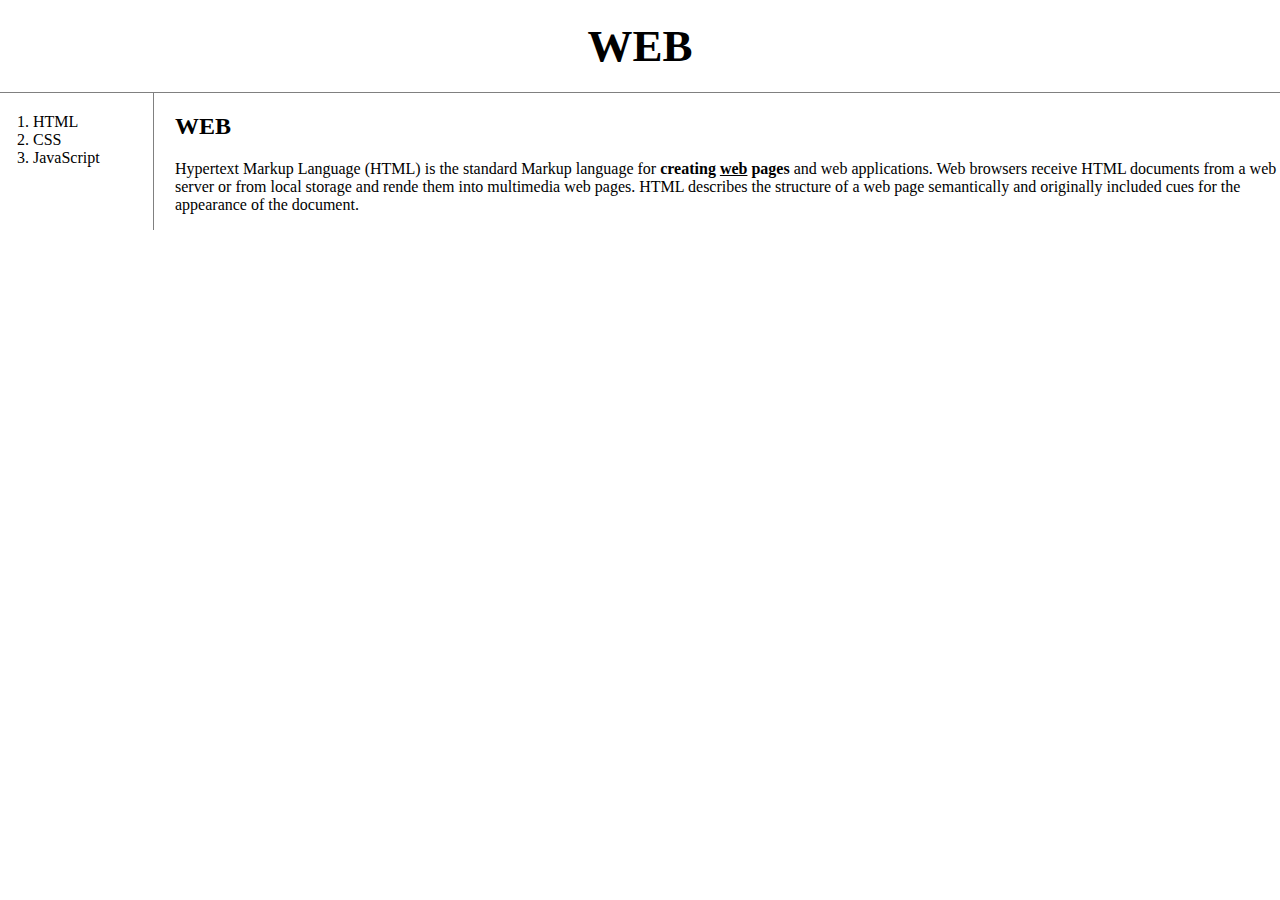
<file: index.html>
<!doctype html>
        <html>
        <head>
            <title>WEB1 - Welcome</title>
            <meta charset="utf-8">
            <link rel="stylesheet" href="style.css">
        </head>
        <body>
            <h1><a href="index.html">WEB</a></h1>
            <div id="grid">
            <ol>
                <li><a href="1.html">HTML</a></li>
                <li><a href="2.html">CSS</a></li>
                <li><a href="3.html">JavaScript</a></li>
                </ol>
                <div id="article">
                <h2>WEB</h2>
                <p><a href ="https://www.w3.org/TR/html5/">Hypertext Markup Language (HTML)</a> is the standard Markup
                language for <strong>creating <u>web</u> pages</strong>
                and web applications. Web browsers receive HTML documents
                from a web server or from local storage and rende them
                into multimedia web pages. HTML describes the structure of
                a web page semantically and originally included cues for
                the appearance of the document.
                </p>
                </div>
            </div>
        </body>
        </html>
</file>
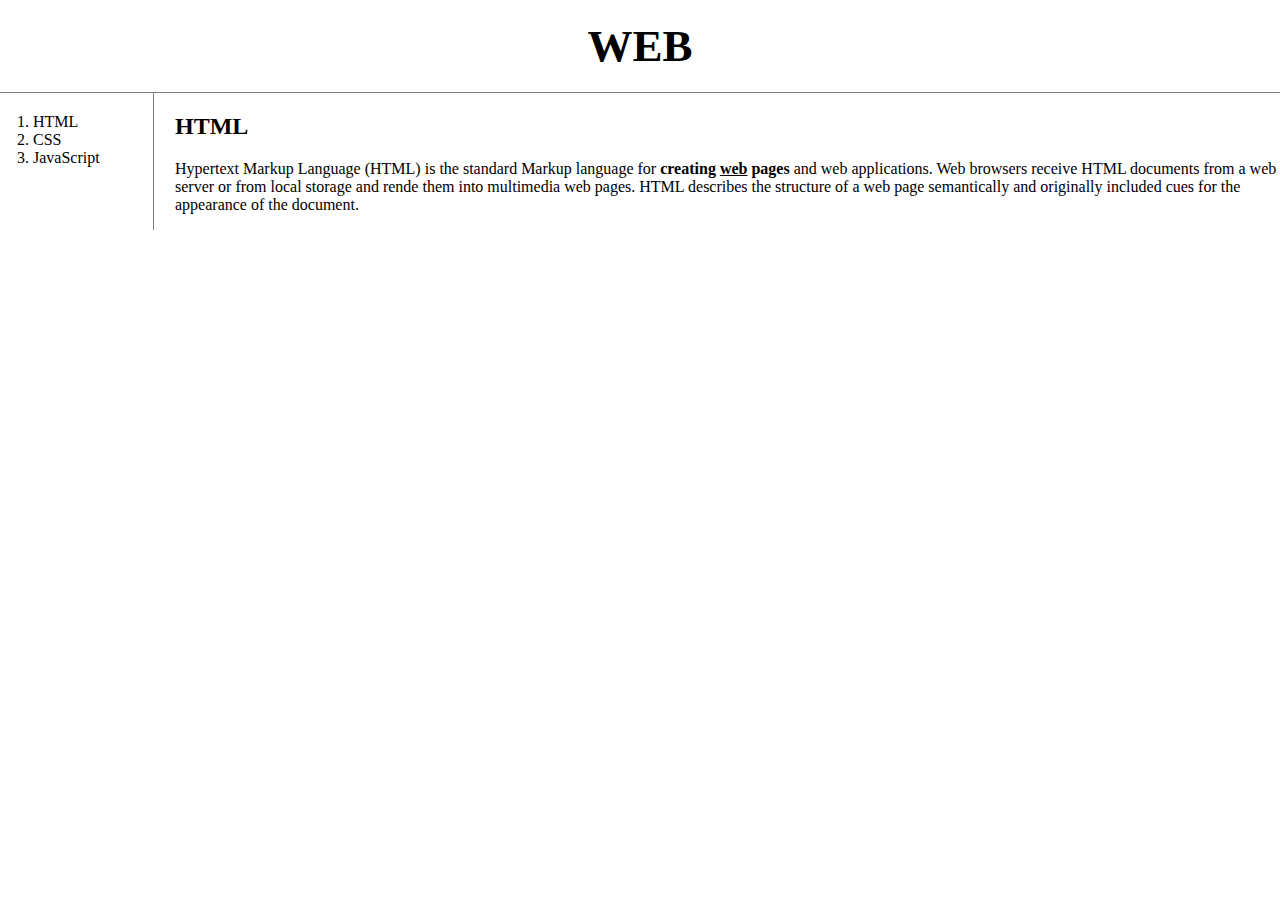
<file: 1.html>
<!doctype html>
        <html>
        <head>
            <title>WEB1 - HTML</title>
            <meta charset="utf-8">
            <link rel="stylesheet" href="style.css">
        </head>
        <body>
            <h1><a href="index.html">WEB</a></h1>
            <div id="grid">
               <ol>
                <li><a href="1.html">HTML</a></li>
                <li><a href="2.html">CSS</a></li>
                <li><a href="3.html">JavaScript</a></li>
                </ol>
                <div id="article">
                <h2>HTML</h2>
                <p><a href ="https://www.w3.org/TR/html5/">Hypertext Markup Language (HTML)</a> is the standard Markup
                language for <strong>creating <u>web</u> pages</strong>
                and web applications. Web browsers receive HTML documents
                from a web server or from local storage and rende them
                into multimedia web pages. HTML describes the structure of
                a web page semantically and originally included cues for
                the appearance of the document.
                </p>
                </div>
            </div>
        </body>
        </html>
</file>
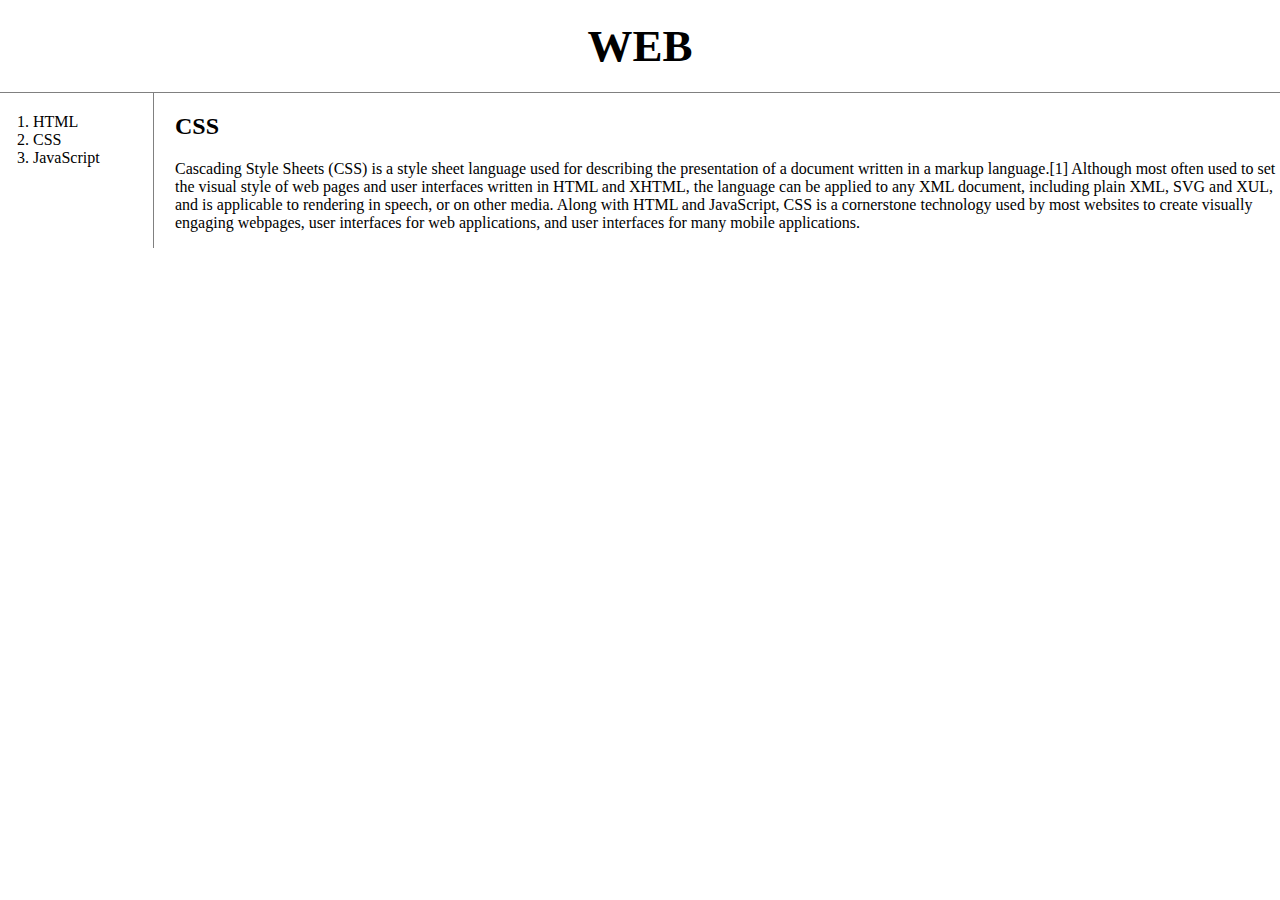
<file: 2.html>
<!doctype html>
<html>
<head>
  <title>WEB - CSS</title>
  <meta charset="utf-8">
  <link rel="stylesheet" href="style.css">
</head>
<body>
  <h1><a href="index.html">WEB</a></h1>
  <div id="grid">
    <ol>
      <li><a href="1.html">HTML</a></li>
      <li><a href="2.html">CSS</a></li>
      <li><a href="3.html">JavaScript</a></li>
    </ol>
    <div id="article">
        <h2>CSS</h2>
        <p>
          Cascading Style Sheets (CSS) is a style sheet language used for describing the presentation of a document written in a markup language.[1] Although most often used to set the visual style of web pages and user interfaces written in HTML and XHTML, the language can be applied to any XML document, including plain XML, SVG and XUL, and is applicable to rendering in speech, or on other media. Along with HTML and JavaScript, CSS is a cornerstone technology used by most websites to create visually engaging webpages, user interfaces for web applications, and user interfaces for many mobile applications.
        </p>
      </div>
  </div>
  </body>
 </html>
</file>
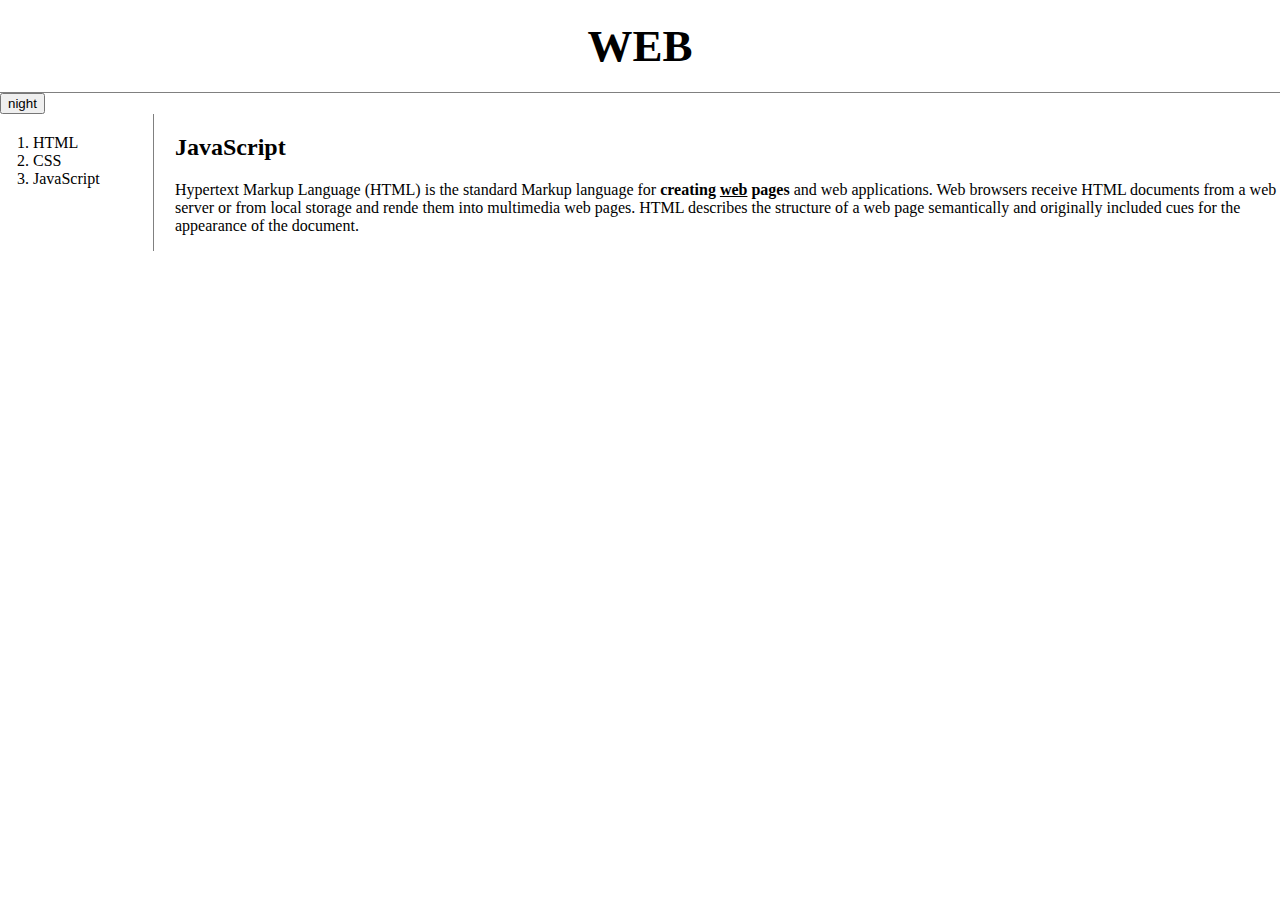
<file: 3.html>
<!doctype html>
        <html>
        <head>
            <title>WEB1 - JavaScript</title>
            <meta charset="utf-8">
            <link rel="stylesheet" href="style.css">
          </head>
        <body>
            <h1><a href="index.html">WEB</a></h1>
            <input id="night_day" type="button" value="night" onclick="
            if(document.querySelector('#night_day').value ==='night'){
            document.querySelector('body').style.backgroundColor= 'black';
            document.querySelector('body').style.color='white';
            document.querySelector('#night_day').value ='day';
            } else {
            document.querySelector('body').style.backgroundColor='white';
            document.querySelector('body').style.color='black';
            document.querySelector('#night_day').value='night';
            }
            ">
            

            
            <div id="grid">
            <ol>
                <li><a href="1.html">HTML</a></li>
                <li><a href="2.html">CSS</a></li>
                <li><a href="3.html">JavaScript</a></li>
                </ol>
                <div id="article">
                <h2>JavaScript</h2>
                <p><a href ="https://www.w3.org/TR/html5/">Hypertext Markup Language (HTML)</a> is the standard Markup
                language for <strong>creating <u>web</u> pages</strong>
                and web applications. Web browsers receive HTML documents
                from a web server or from local storage and rende them
                into multimedia web pages. HTML describes the structure of
                a web page semantically and originally included cues for
                the appearance of the document.
                </p>
                </div>
            </div>                
        </body>
        </html>
</file>
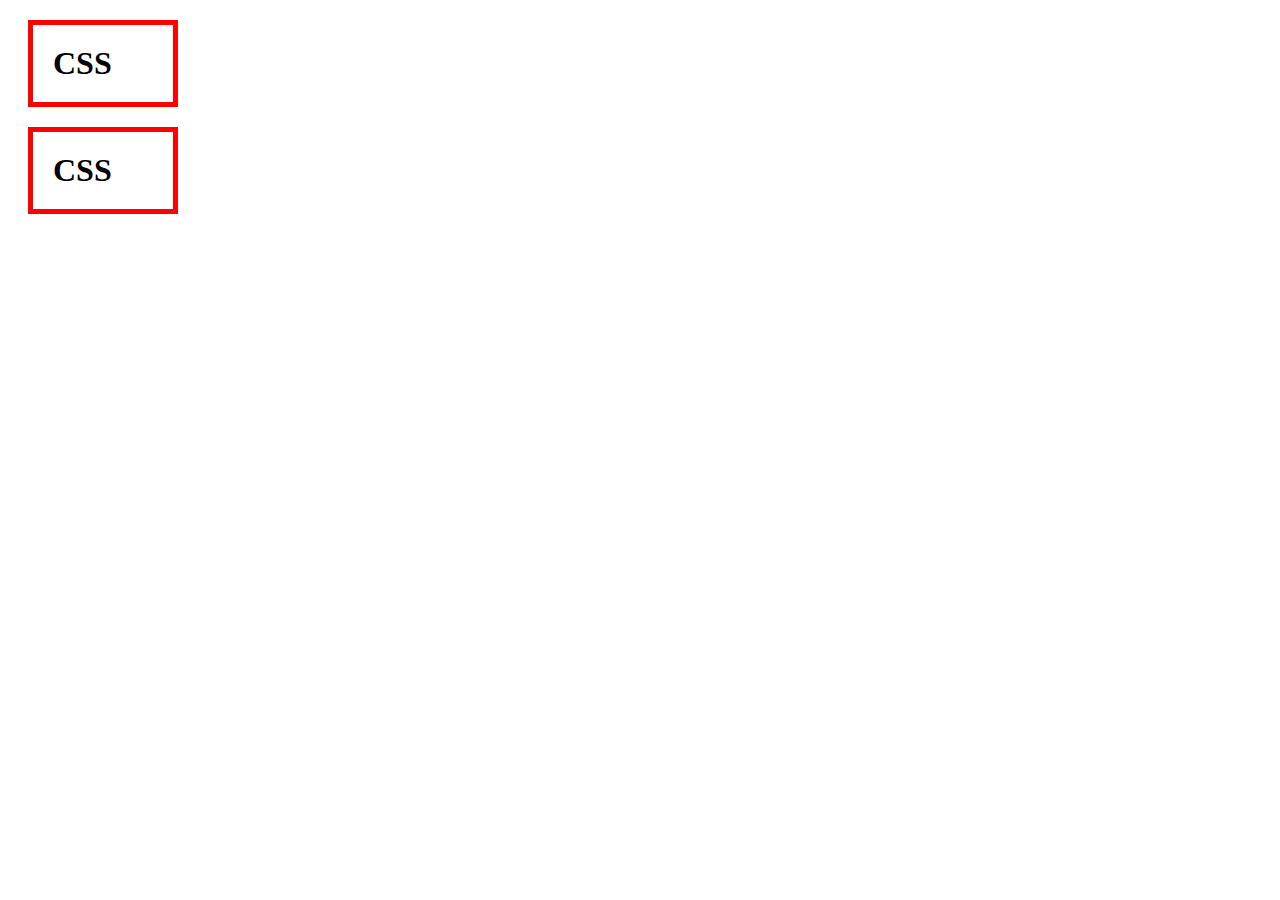
<file: box.html>
<!doctype html>
<html>
    <head>
        <meta charset="utf-8">
        <title></title>
    <style>
        h1{
        border:5px solid red;
        padding:20px;
        margin:20px;
        display:block;
        width:100px;
        }
    </style>
    </head>
    <body>
    <h1>CSS</h1>
    <h1>CSS</h1>
    </body>
    </html>
</file>
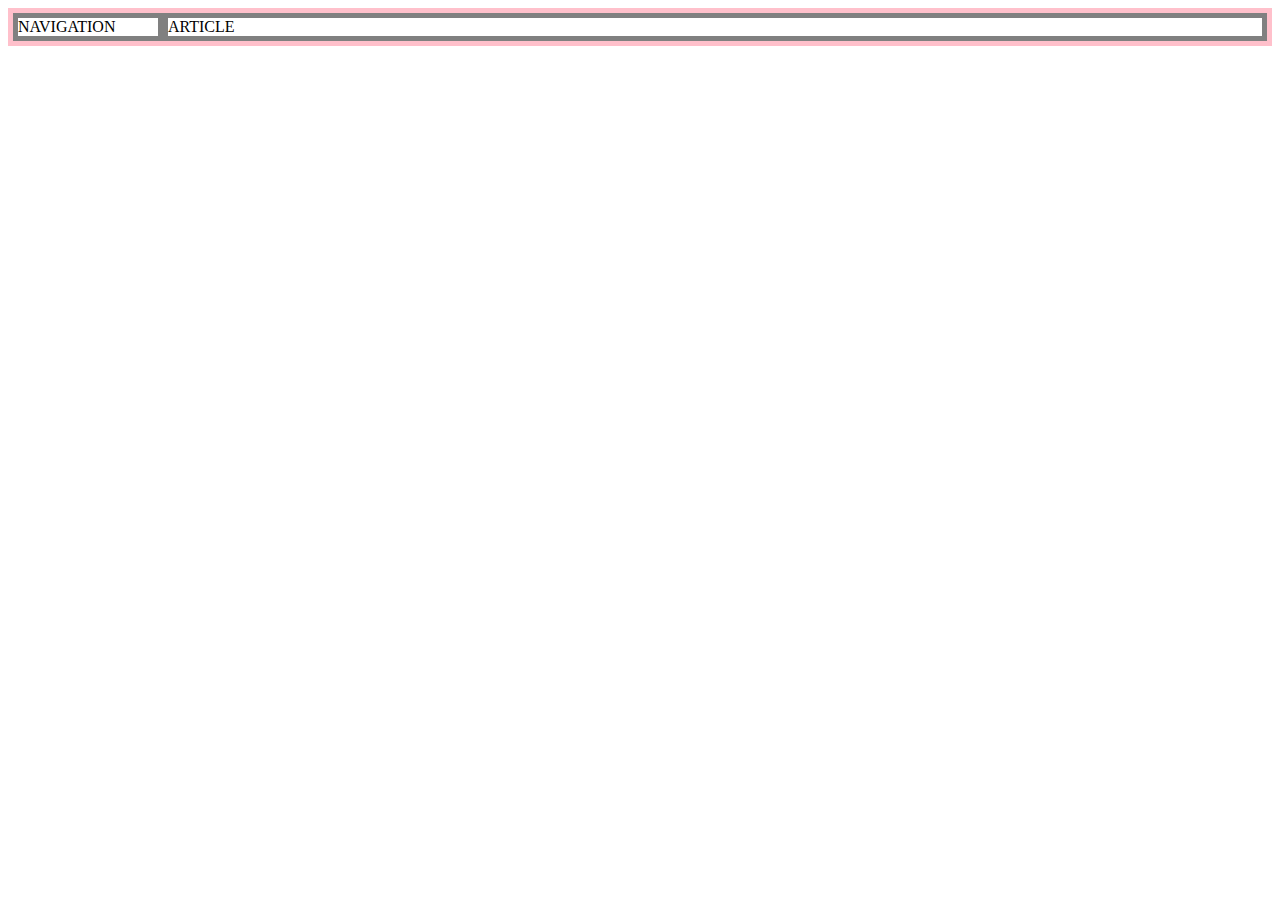
<file: grid.html>
<!doctype html>
<head>
<html>
    <meta charset="utf-8">
    <title></title>
    <style>
        #grid{
            border:5px solid pink;
            display:grid;
            grid-template-columns: 150px 1fr;
        }
        div{
            border:5px solid gray;
        }
    </style>
</head>
<body>
    <div id="grid">
    <div>NAVIGATION</div>
    <div>ARTICLE</div> 
    </div>   
</body>
</html>
</file>
<file: style.css>
body{
      margin:0;
    }
    a {
      color:black;
      text-decoration: none;
    }
    h1 {
      font-size:45px;
      text-align: center;
      border-bottom:1px solid gray;
      margin:0;
      padding:20px;
    }
    ol{
      border-right:1px solid gray;
      width:100px;
      margin:0;
      padding:20px;
    }
    #grid{
      display: grid;
      grid-template-columns: 150px 1fr;
    }
    #grid ol{
      padding-left:33px;
    }
    #grid #article{
      padding-left:25px;
    }
     @media(max-width:800px){
        #grid{
      display:block;
     }
     ol{
      border-right:none;
     }
      h1{
      border-bottom:none;}
}
</file>
